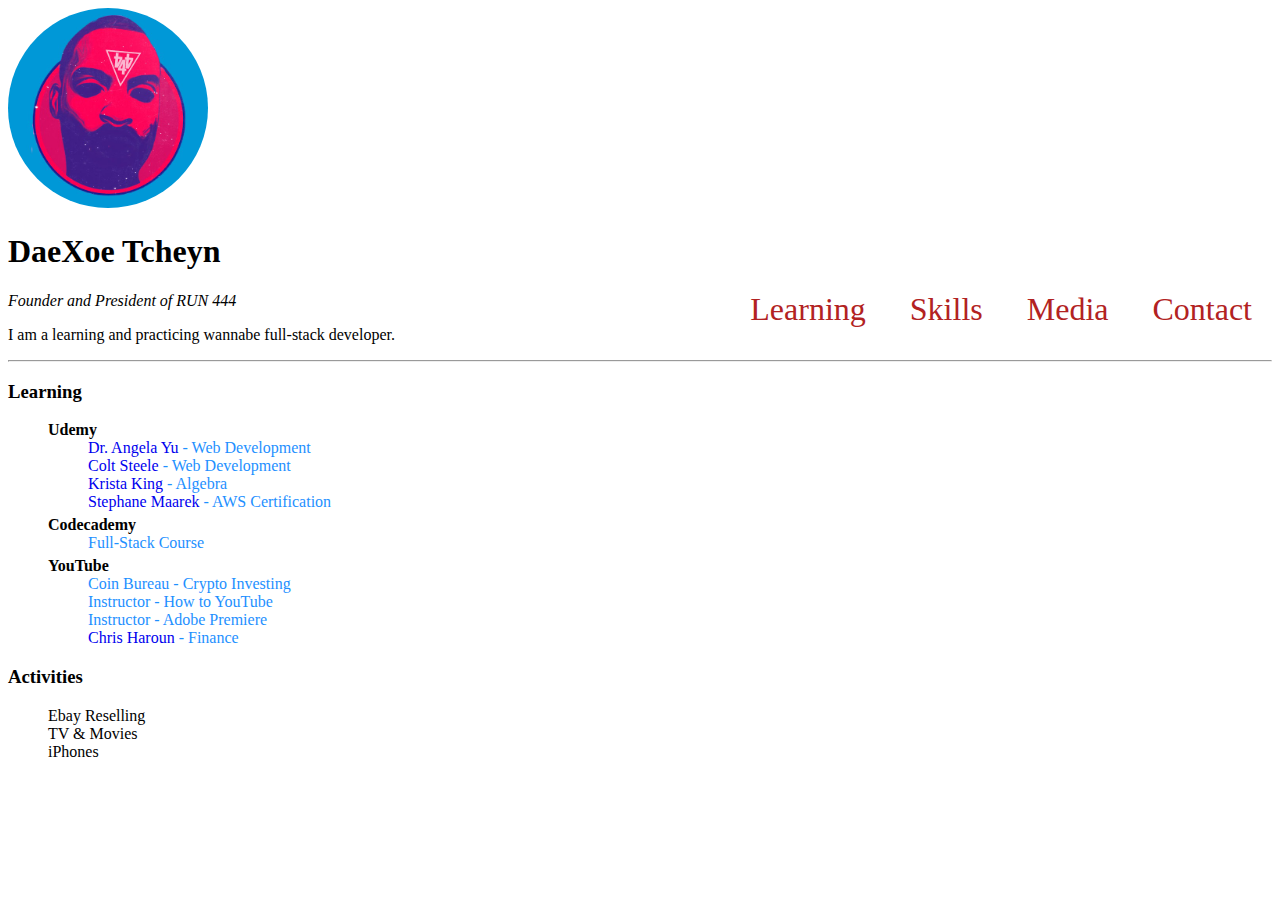
<file: html/index.html>
<!DOCTYPE html>
<html lang="en" dir="ltr">

<head>
  <meta charset="utf-8">
  <title>DaeXoe's Site</title>
  <link rel="stylesheet" href="../css/style.css">
</head>

<body>
  <header>
    <a href="../html/index.html"><img src="../imgs/daexoe-tcheyn-avatar.jpeg" alt="Pic of the architect" width="200px" id="avatar"></a>
    <aside class="right-side">
      <nav>
        <menu>
          <ul>
            <li><a href="../html/learning.html">Learning</a></li>
            <li><a href="../html/skills.html">Skills</a></li>
            <li><a href="../html/media.html">Media</a></li>
            <li><a href="../html/contact.html">Contact</a></li>
          </ul>
        </menu>
      </nav>
    </aside>
  </header>

  <h1>DaeXoe Tcheyn</h1>
  <p><em>Founder and President of RUN 444</em></p>
  <p>I am a learning and practicing wannabe full-stack developer.</p>
  <hr>
  <h3>Learning</h3>
  <div class="toplvl"">
  <ul>
    <li>Udemy
      <ul>
        <li><a href=" https://www.udemy.com/user/4b4368a3-b5c8-4529-aa65-2056ec31f37e/#:~:text=About%20me,lives%20by%20becoming%20a%20developer."><span>Dr. Angela Yu</span></a> - Web Development</li>
    <li><a href="https://www.udemy.com/user/coltsteele/"><span>Colt Steele</span></a> - Web Development</li>
    <li><a href="https://www.kristakingmath.com/"><span>Krista King</span></a> - Algebra</li>
    <li><a href="https://www.udemy.com/user/stephane-maarek/"><span>Stephane Maarek</span></a> - AWS Certification</li>
    </ul>
    </li>
    <li>
      Codecademy
      <ul>
        <li><span></span>Full-Stack Course</li>
      </ul>
    </li>
    <li>
      YouTube
      <ul>
        <li><span>Coin Bureau</span> - Crypto Investing</li>
        <li><span>Instructor</span> - How to YouTube</li>
        <li><span>Instructor</span> - Adobe Premiere</li>
        <li><a href="https://harouneducationventures.com/">Chris Haroun</a> - Finance</li>
      </ul>
    </li>
    </ul>
  </div>

  <h3>Activities</h3>
  <ol>
    <li>Ebay Reselling</li>
    <li>TV & Movies</li>
    <li>iPhones</li>
  </ol>
</body>

</html>
</file>
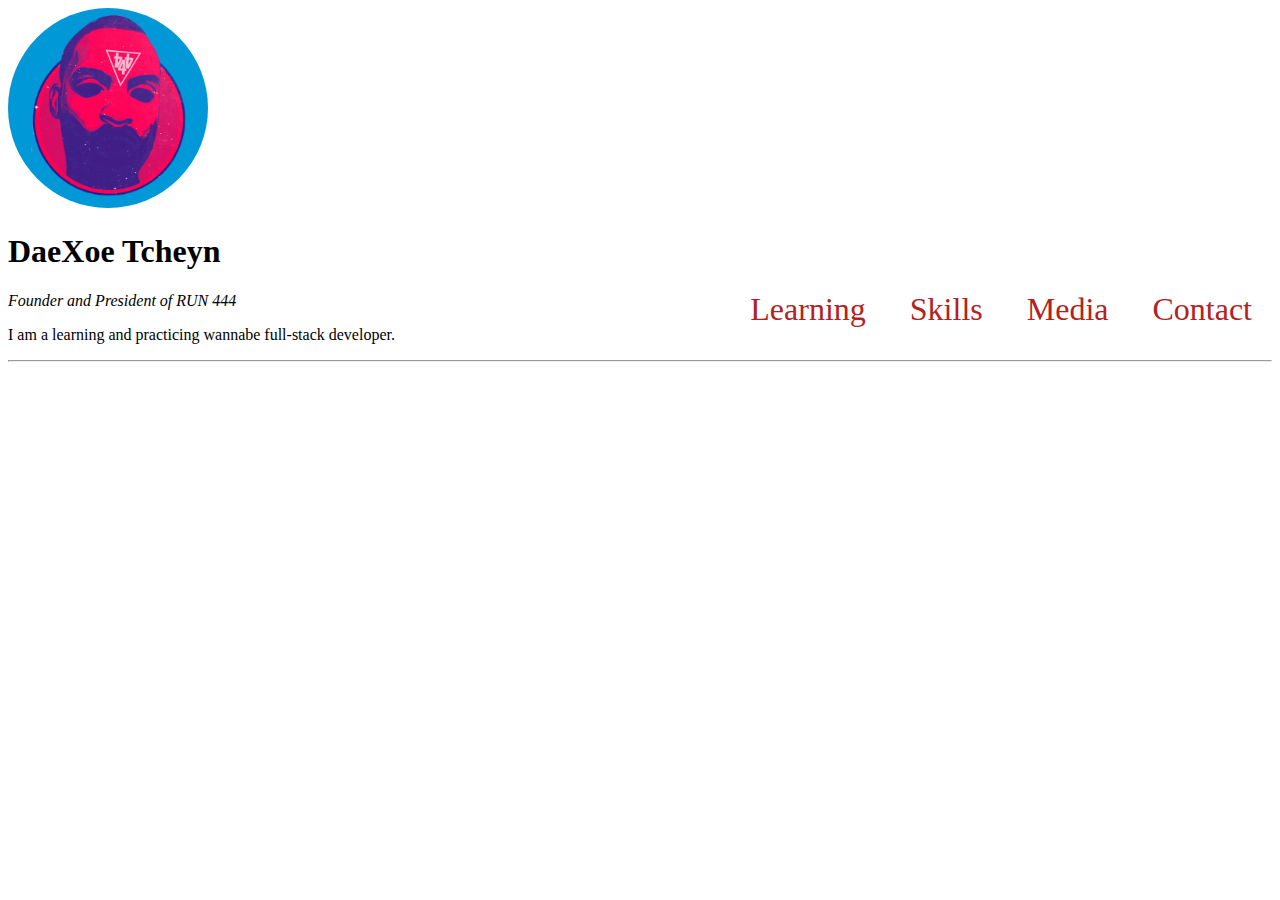
<file: html/contact.html>
<!DOCTYPE html>
<html lang="en" dir="ltr">

<head>
  <meta charset="utf-8">
  <title>DaeXoe's Site</title>
  <link rel="stylesheet" href="../css/style.css">
</head>

<body>
  <header>
    <a href="../html/index.html"><img src="../imgs/daexoe-tcheyn-avatar.jpeg" alt="Pic of the architect" width="200px" id="avatar"></a>
    <aside class="right-side">
      <nav>
        <menu>
          <ul>
            <li><a href="../html/learning.html">Learning</a></li>
            <li><a href="../html/skills.html">Skills</a></li>
            <li><a href="../html/media.html">Media</a></li>
            <li><a href="../html/contact.html">Contact</a></li>
          </ul>
        </menu>
      </nav>
    </aside>
  </header>
  <h1>DaeXoe Tcheyn</h1>
  <p><em>Founder and President of RUN 444</em></p>
  <p>I am a learning and practicing wannabe full-stack developer.</p>
  <hr>

</body>

</html>
</file>
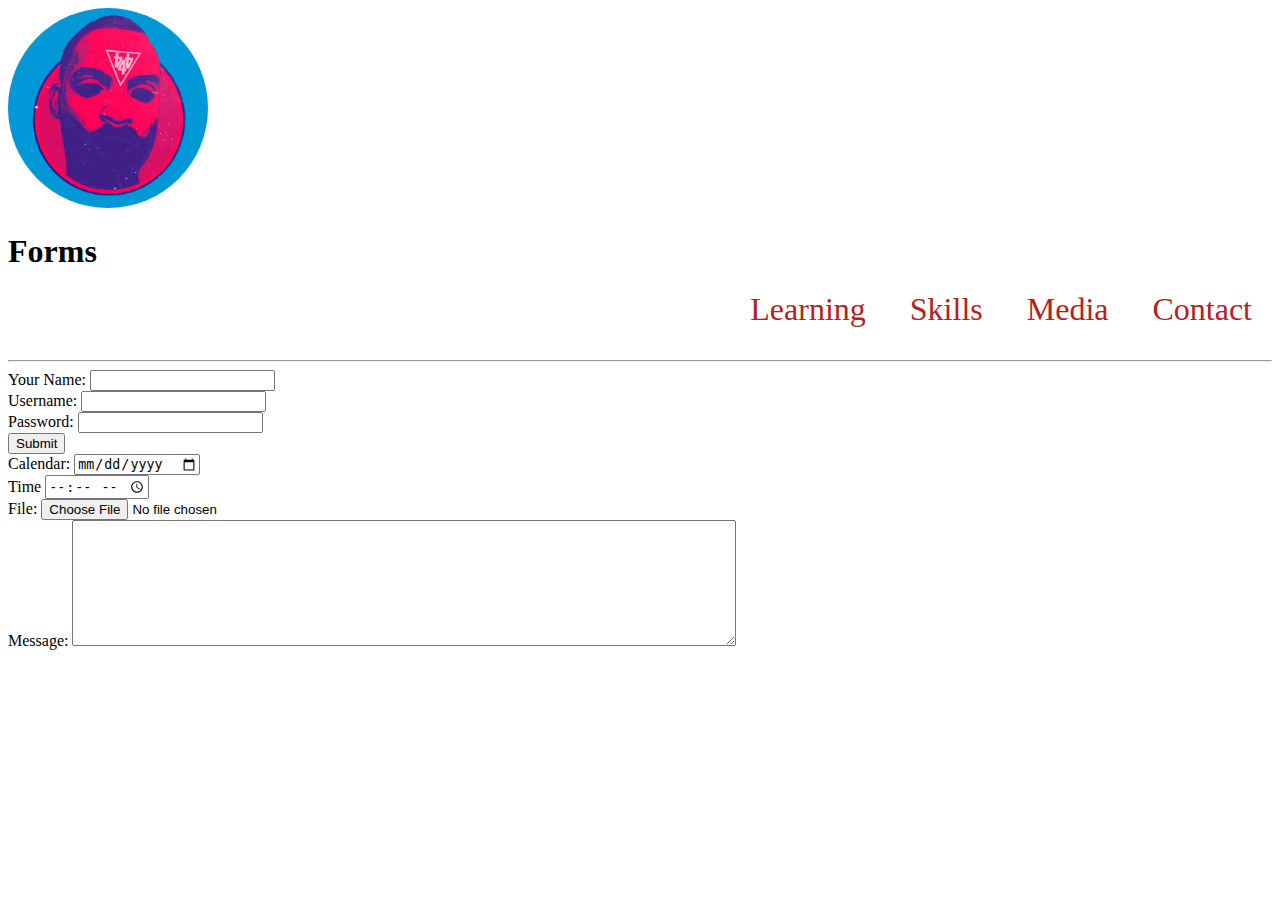
<file: html/forms.html>
<!DOCTYPE html>
<html lang="en" dir="ltr">

<head>
  <meta charset="utf-8">
  <title>Forms</title>
  <link rel="stylesheet" href="../css/style.css">

  <style media="screen">
    p {
      visibility: hidden;
    }
  </style>
</head>

<body>
  <header>
    <a href="../html/index.html"><img src="../imgs/daexoe-tcheyn-avatar.jpeg"
      alt="Pic of the architect" width="200px" id="avatar"></a>
    <aside class="right-side">
      <nav>
        <menu>
          <ul>
            <li><a href="../html/learning.html">Learning</a></li>
            <li><a href="../html/skills.html">Skills</a></li>
            <li><a href="../html/media.html">Media</a></li>
            <li><a href="../html/contact.html">Contact</a></li>
          </ul>
        </menu>
      </nav>
    </aside>
  </header>

  <h1>Forms</h1>
  <p><em>Founder and President of RUN 444</em></p>
  <p>I am a learning and practicing wannabe full-stack developer.</p>
  <hr>

  <form class="" action="index.html" method="post">
    <label for="">Your Name:</label>
    <input type="text" name="" value=""><br>
    <label for="">Username:</label>
    <input type="text" name="" value="">
    <br>
    <label for="">Password:</label>
    <input type="password" name="" value=""><br>
    <input type="submit" name=""><br>
    <label for="">Calendar:</label>
    <input type="date" name="" value=""><br>
    <label for="">Time</label>
    <input type="time" name="" value=""><br>
    <label for="">File: </label>
    <input type="file" name="" value=""><br>
    <label for="">Message:</label>
    <textarea name="name" rows="8" cols="80"></textarea>

  </form>

</body>

</html>
</file>
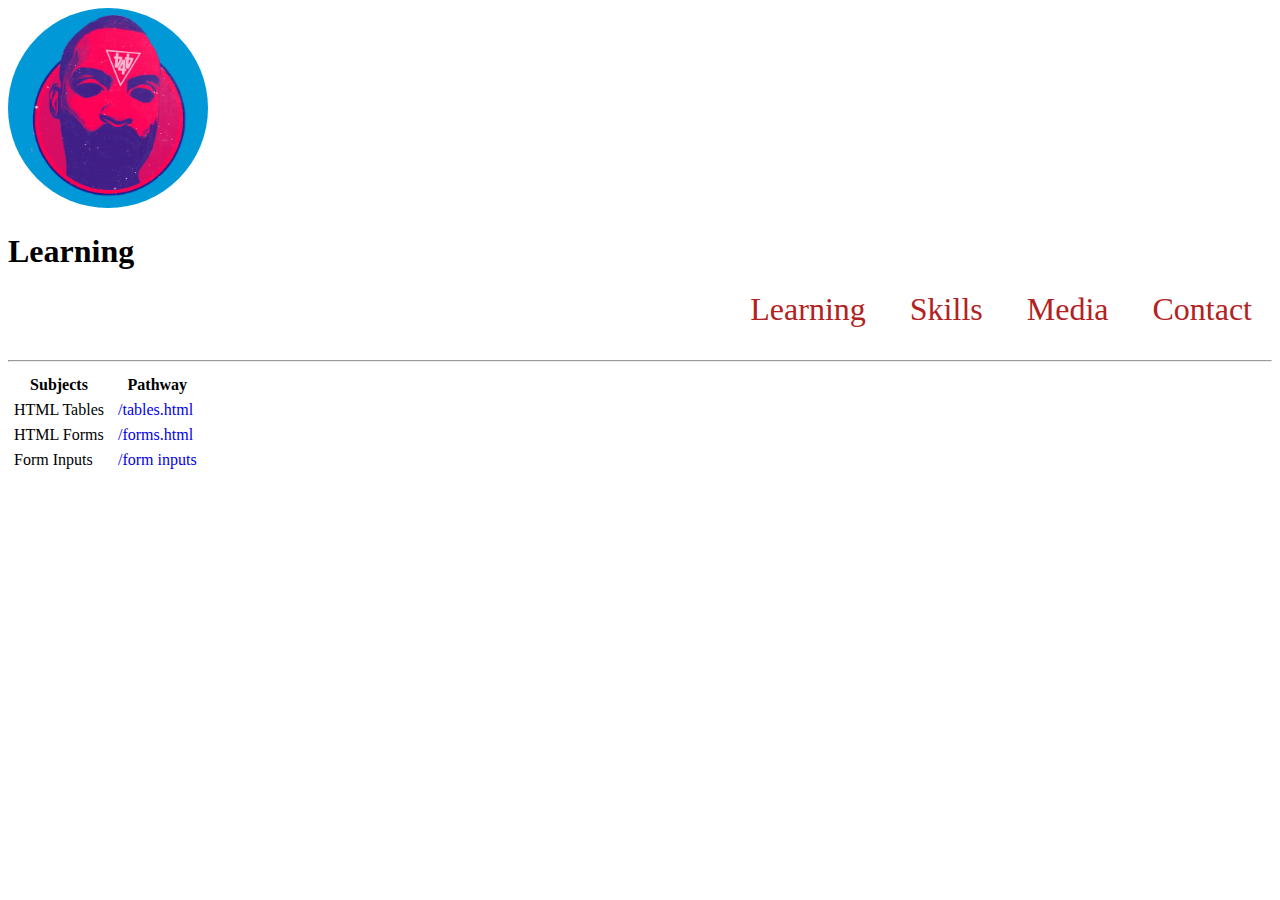
<file: html/learning.html>
<!DOCTYPE html>
<html lang="en" dir="ltr">

<head>
  <meta charset="utf-8">
  <title>DaeXoe's Learning</title>
  <link rel="stylesheet" href="../css/style.css">

  <style media="screen">
    p {
      visibility: hidden;
    }
  </style>
</head>

<body>
  <header>
    <a href="../html/index.html"><img src="../imgs/daexoe-tcheyn-avatar.jpeg" alt="Pic of the architect" width="200px" id="avatar"></a>
    <aside class="right-side">
      <nav>
        <menu>
          <ul>
            <li><a href="../html/learning.html">Learning</a></li>
            <li><a href="../html/skills.html">Skills</a></li>
            <li><a href="../html/media.html">Media</a></li>
            <li><a href="../html/contact.html">Contact</a></li>
          </ul>
        </menu>
      </nav>
    </aside>
  </header>

  <h1>Learning</h1>
  <p><em>Founder and President of RUN 444</em></p>
  <p>I am a learning and practicing wannabe full-stack developer.</p>
  <hr>

  <table cellspacing="5">
    <thead>
      <tr>
        <th>Subjects</th>
        <th></th>
        <th>Pathway</th>
      </tr>
    </thead>
    <tbody>
      <tr>
        <td>HTML Tables</td>
        <td></td>
        <td><a href="../html/tables.html">/tables.html</a></td>
      </tr>
      <tr>
        <td>HTML Forms</td>
        <td></td>
        <td><a href="../html/forms.html">/forms.html</a></td>
      </tr>
      <tr>
        <td>Form Inputs</td>
        <td></td>
        <td><a href="https://developer.mozilla.org/en-US/docs/Web/HTML/Element/input" target="_blank">/form inputs</a></td>
      </tr>
    </tbody>
  </table>

  </body>

  </html>
</file>
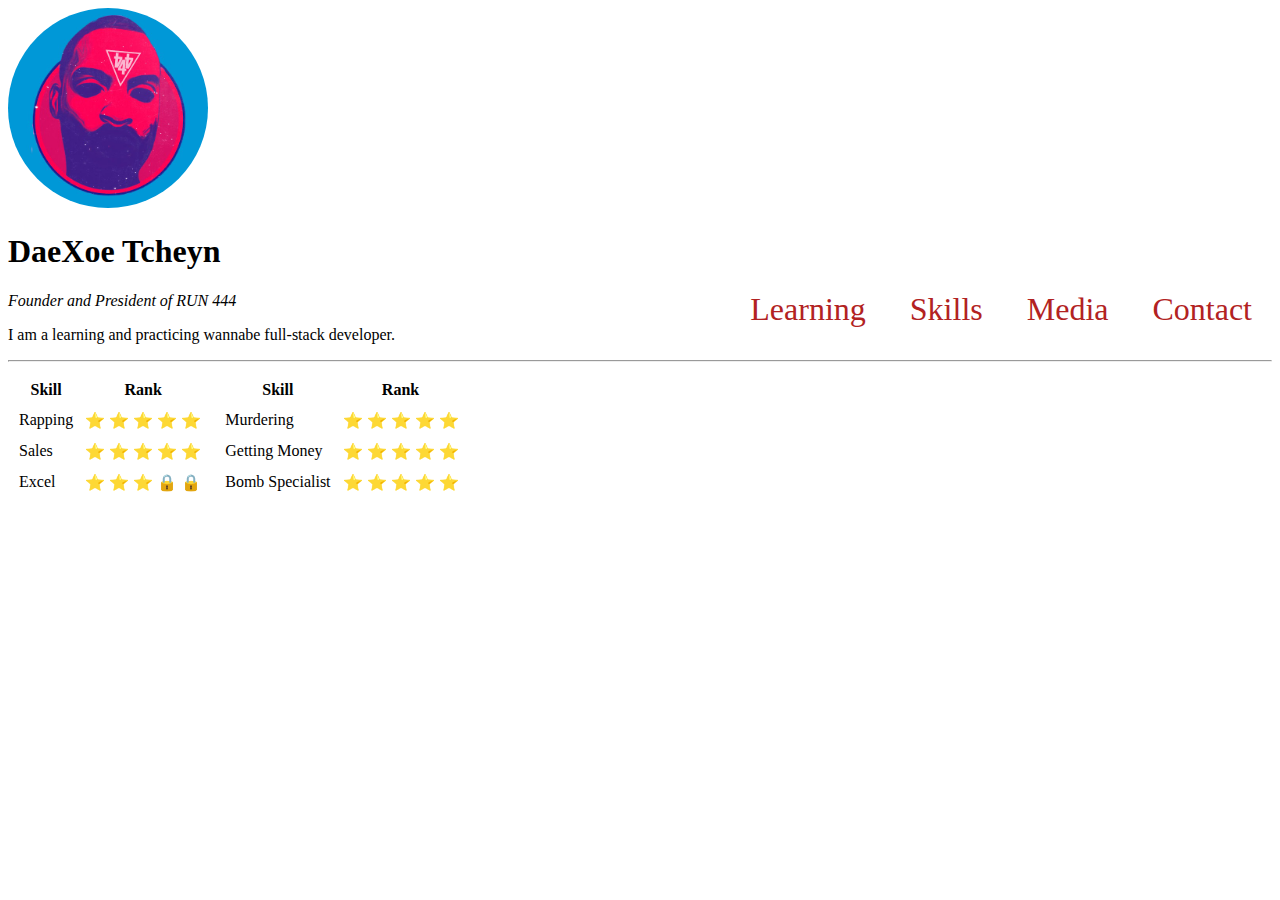
<file: html/skills.html>
<!DOCTYPE html>
<html lang="en" dir="ltr">

<head>
  <meta charset="utf-8">
  <title>DaeXoe's Skills</title>
  <link rel="stylesheet" href="../css/style.css">
</head>

<body>
  <header>
    <a href="../html/index.html"><img src="../imgs/daexoe-tcheyn-avatar.jpeg" alt="Pic of the architect" width="200px" id="avatar"></a>
    <aside class="right-side">
      <nav>
        <menu>
          <ul>
            <li><a href="../html/learning.html">Learning</a></li>
            <li><a href="../html/skills.html">Skills</a></li>
            <li><a href="../html/media.html">Media</a></li>
            <li><a href="../html/contact.html">Contact</a></li>
          </ul>
        </menu>
      </nav>
    </aside>
  </header>
  <h1>DaeXoe Tcheyn</h1>
  <p><em>Founder and President of RUN 444</em></p>
  <p>I am a learning and practicing wannabe full-stack developer.</p>
  <hr>

  <table cellspacing= "10">
    <thead>
      <tr>
        <th>Skill</th>
        <th>Rank</th>
        <th></th>
        <th>Skill</th>
        <th>Rank</th>
      </tr>
    </thead>
    <tbody>
      <tr>
        <td>Rapping</td>
        <td>⭐ ⭐ ⭐ ⭐ ⭐</td>
        <td></td>
        <td>Murdering</td>
        <td>⭐ ⭐ ⭐ ⭐ ⭐</td>
      </tr>
      <tr>
        <td>Sales</td>
        <td>⭐ ⭐ ⭐ ⭐ ⭐</td>
        <td></td>
        <td>Getting Money</td>
        <td>⭐ ⭐ ⭐ ⭐ ⭐</td>
      </tr>
      <tr>
        <td>Excel</td>
        <td>⭐ ⭐ ⭐ 🔒 🔒</td>
        <td></td>
        <td>Bomb Specialist</td>
        <td>⭐ ⭐ ⭐ ⭐ ⭐</td>
      </tr>
    </tbody>

  </table>
</body>

</html>
</file>
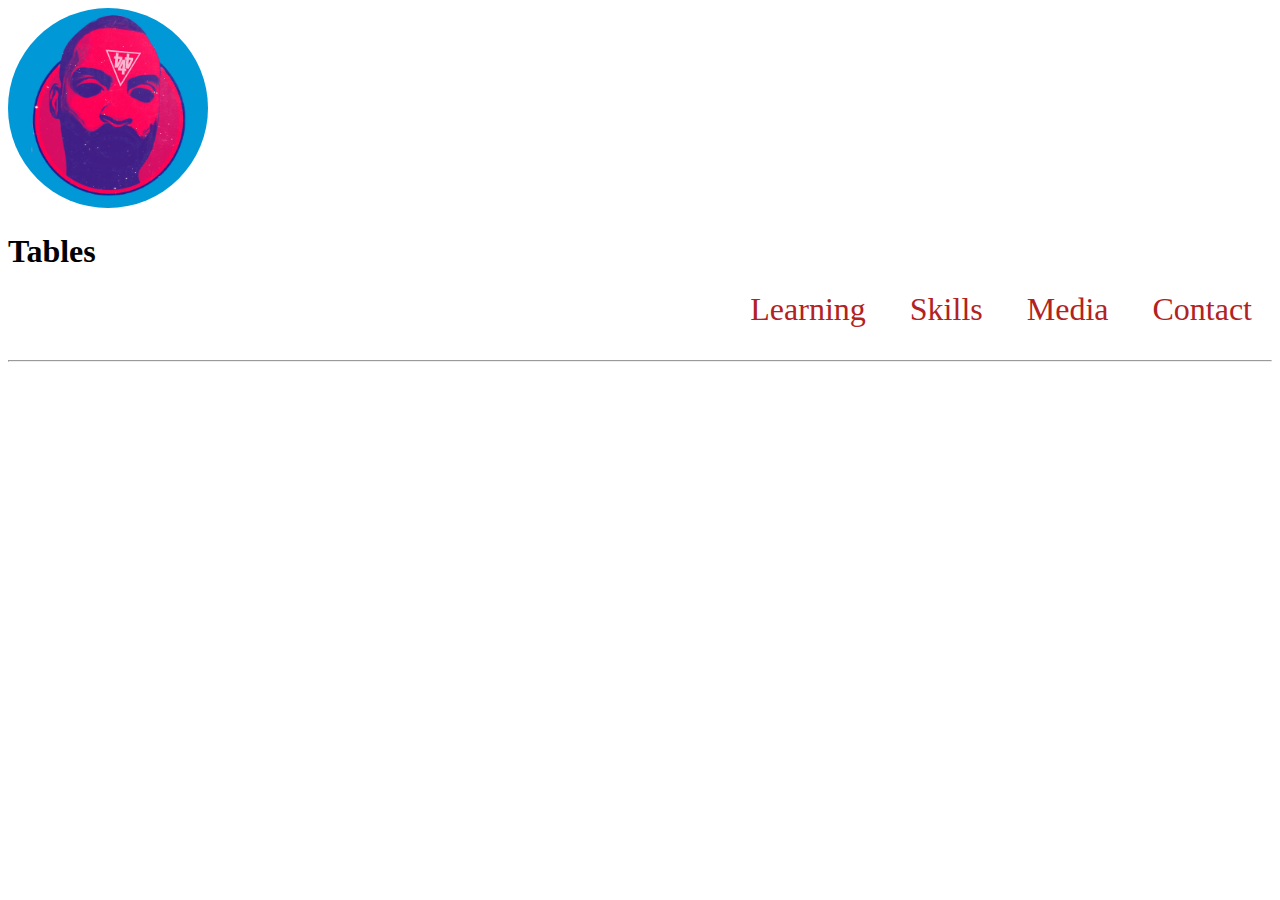
<file: html/tables.html>
<!DOCTYPE html>
<html lang="en" dir="ltr">

<head>
  <meta charset="utf-8">
  <title>Tables</title>
  <link rel="stylesheet" href="../css/style.css">
  <style media="screen">
    p {
      visibility: hidden;
    }
  </style>
</head>

<body>
  <header>
    <a href="../html/index.html"><img src="../imgs/daexoe-tcheyn-avatar.jpeg" alt="Pic of the architect" width="200px" id="avatar"></a>
    <aside class="right-side">
      <nav>
        <menu>
          <ul>
            <li><a href="../html/learning.html">Learning</a></li>
            <li><a href="../html/skills.html">Skills</a></li>
            <li><a href="../html/media.html">Media</a></li>
            <li><a href="../html/contact.html">Contact</a></li>
          </ul>
        </menu>
      </nav>
    </aside>
  </header>

  <h1>Tables</h1>
  <p><em>Founder and President of RUN 444</em></p>
  <p>I am a learning and practicing wannabe full-stack developer.</p>
  <hr>

<table>
  <thead>

  </thead>
  <tbody>

  </tbody>
  
</table>






























</body>

</html>
</file>
<file: css/style.css>
* {
  box-sizing: border-box;
}

header {
  display: flex;
  justify-content: space-between;
}

nav {
  display: flex;
  position: relative;
  top: 267px;
  margin: 0;
  padding: 0;
}

nav menu ul li {
  display: inline;
  margin: 0;
  padding: 0;

}

nav menu ul li a {
  color: firebrick;
  font-size: 2em;
  margin: 0 20px;
}

/* aside.right-side {
  display: flex;
  align-content: flex-end;
} */

#avatar {
  border-radius: 50%;
}

a {
  text-decoration: none;
}

li {
  list-style-type: none;
}

.toplvl>ul>li {
  font-weight: bold;
  margin-bottom: 5px;
}

.toplvl>ul>li> {
  font-weight: bold;
  margin-bottom: 5px;
}

.toplvl>ul>li>ul>li {
  color: dodgerblue;
  font-weight: normal;
}
</file>
